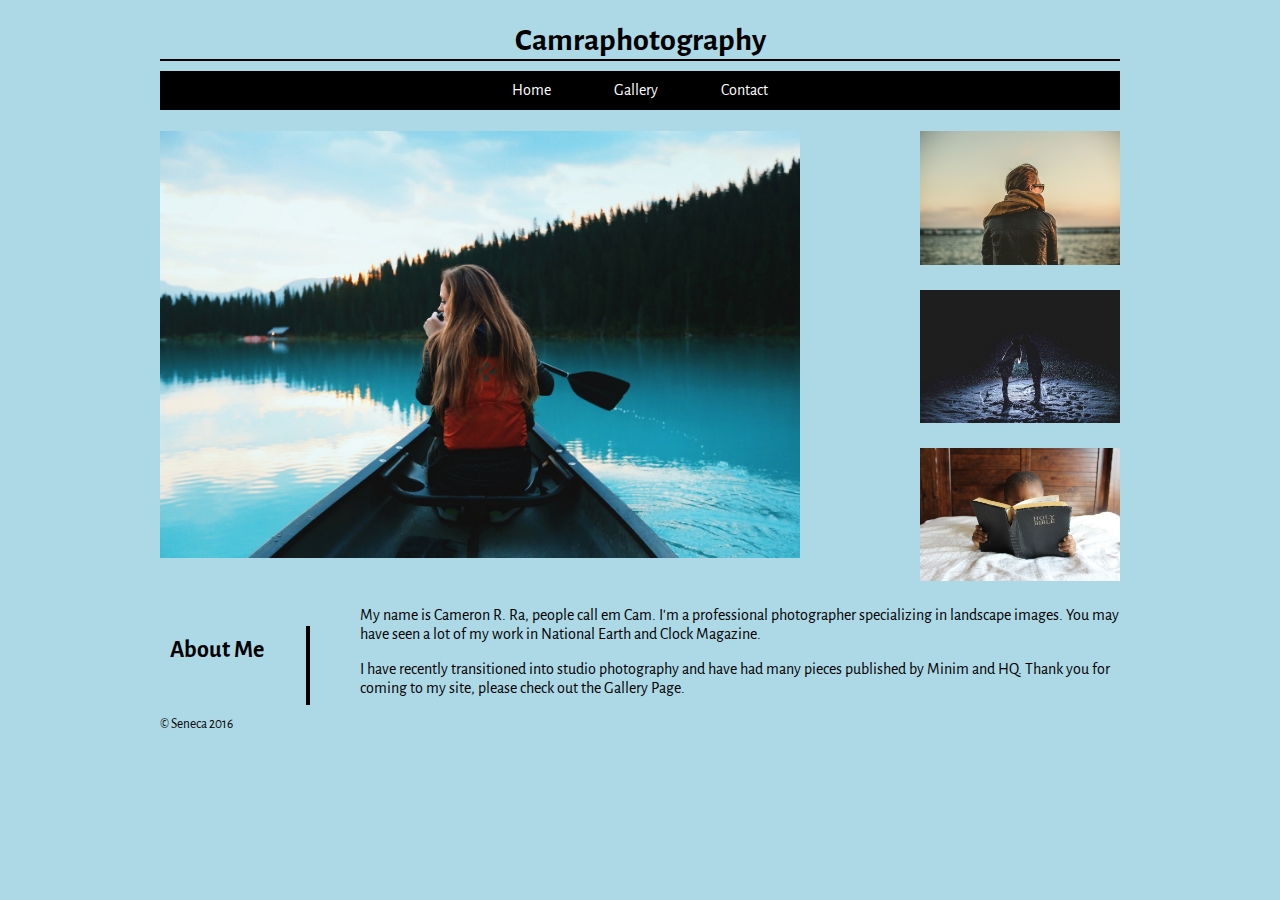
<file: index.html>
<!DOCTYPE html>
<html>
<head>
	<meta charset="UTF-8">
	<title>Cameron Photography</title>
    <link rel="stylesheet" type="text/css" href="css/main.css">
    <link href='https://fonts.googleapis.com/css?family=Alegreya+Sans' rel='stylesheet' type='text/css'>

</head>

<body>
    
    <div class="container">
    
        <header>
            <h1>Camraphotography</h1>
                <nav>
                    <ul>
                        <li><a href="index.html">Home</a></li>
                        <li><a href="gallery.html">Gallery</a></li>
                        <li><a href="contact.html">Contact</a></li>
                     </ul>
                </nav>
        </header>

        <div id="banner">
            <a href="gallery.html#image_1"><img src="imgs/gallery1.jpg" alt="Gallery Image 1" title="Gallery Image 1"></a>
        </div>
        
        <div id="samples">
            
            <ul>
                <li><a href="gallery.html#image_2"><img src="imgs/gallery2.jpg" alt="Gallery Image 2" title="Gallery Image 2"></a></li>
                <li><a href="gallery.html#image_3"><img src="imgs/gallery3.jpg" alt="Gallery Image 3" title="Gallery Image 3"></a></li>
                <li><a href="gallery.html#image_4"><img src="imgs/gallery4.jpg" alt="Gallery Image 4" title="Gallery Image 4"></a></li>
            </ul>
        
        </div>
       
       
        
        <section>
            
            <div id="aside">
                <h2>About Me</h2>
            </div>
            
            <div id="bio">
        
                <p> My name is Cameron R. Ra, people call em Cam. I'm a professional photographer specializing in landscape images. You may have seen a lot of my work in National Earth and Clock Magazine.</p>
<p>I have recently transitioned into studio photography and have had many pieces published by Minim and HQ. Thank you for coming to my site, please check out the Gallery Page.</p>
                
         </div>

            
        </section>
        
        <footer>
            <small>&copy; Seneca 2016</small>
        </footer>
     </div><!--end of container-->
</body>




</html>
</file>
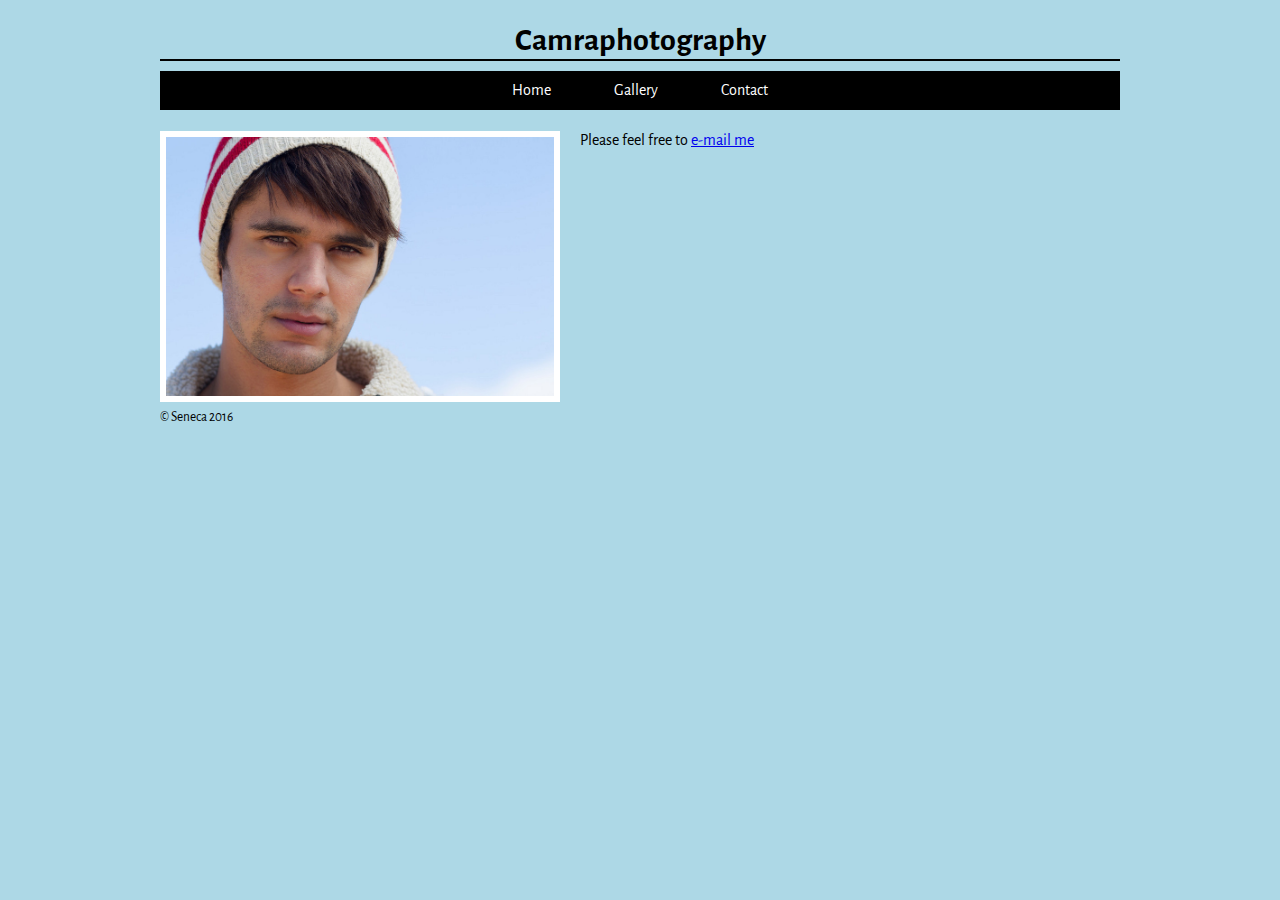
<file: contact.html>
<!DOCTYPE html>
<html>
<head>
	<meta charset="UTF-8">
	<title>Cameron Photography</title>
    <link rel="stylesheet" type="text/css" href="css/main.css">
    <link href='https://fonts.googleapis.com/css?family=Alegreya+Sans' rel='stylesheet' type='text/css'>

</head>

<body>
    
    <div class="container">
    
        <header>
            <h1>Camraphotography</h1>
                <nav>
                    <ul>
                        <li><a href="index.html">Home</a></li>
                        <li><a href="gallery.html">Gallery</a></li>
                        <li><a href="contact.html">Contact</a></li>
                     </ul>
                </nav>
        </header>

                
        <section>
           <div id="contact_pic">
            <img src="imgs/cameron.jpg" width="860" height="573" alt="photo of Cameron taken close up wearing a hat">
            </div><!--end #contact_pic--> 
         
            <div id="contact_details">
            Please feel free to <a href="mailto:cameron@gmail.com">e-mail me</a>
            </div><!--end #contact_details-->

            
        </section>
        
        <footer>
            <small>&copy; Seneca 2016</small>
        </footer>
     </div><!--end of container-->
</body>




</html>
</file>
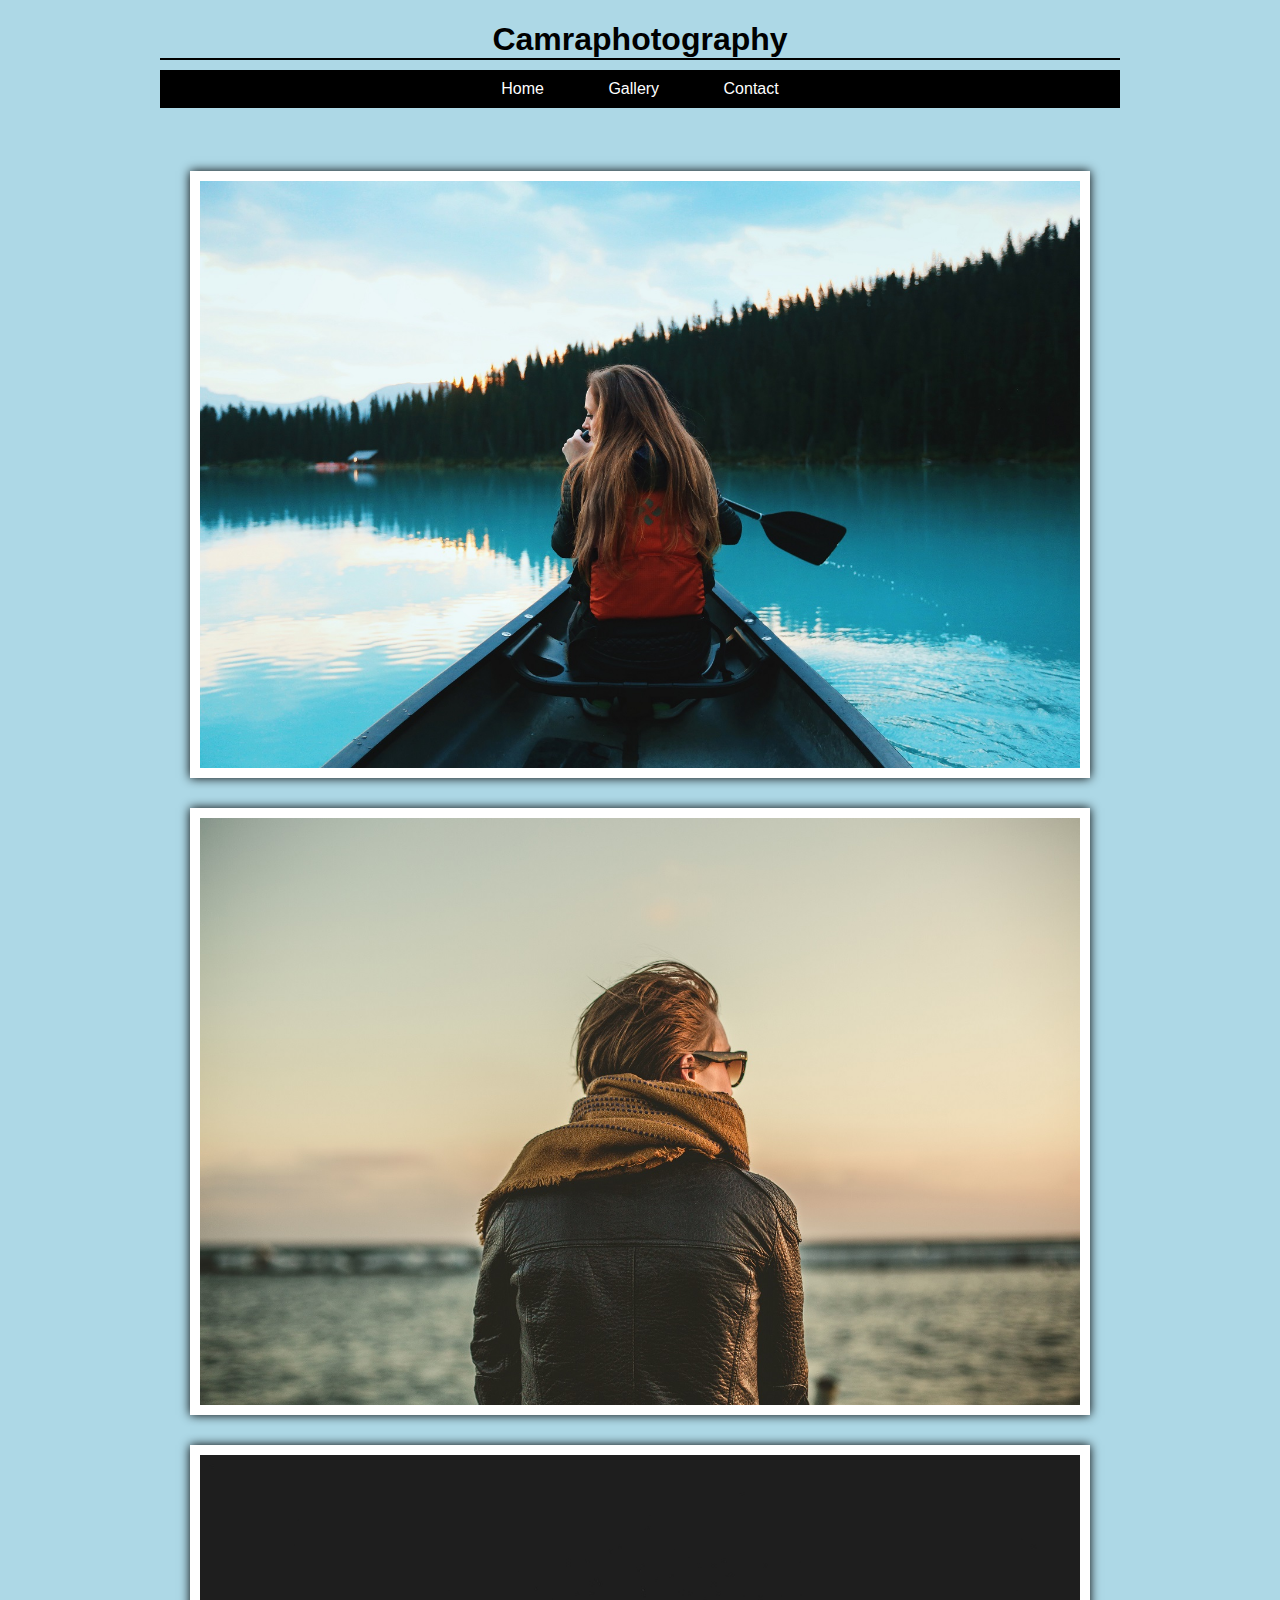
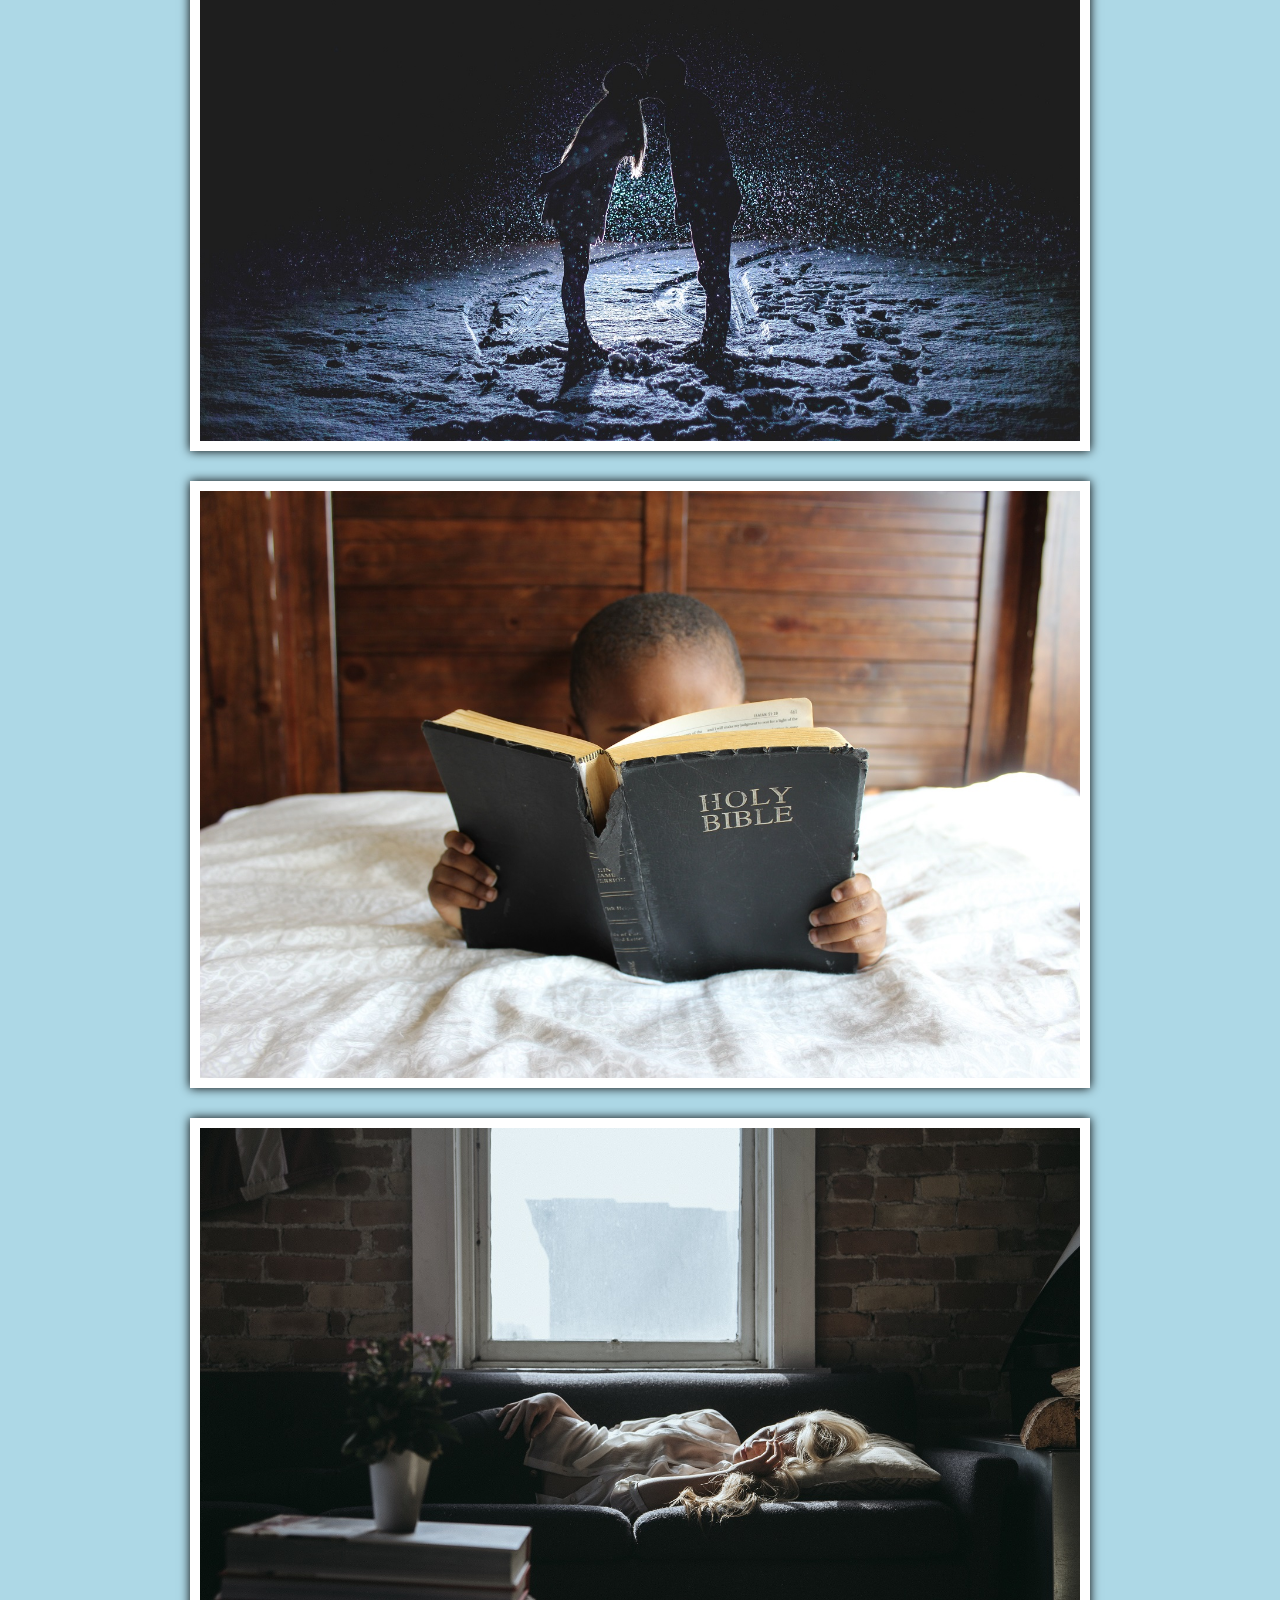
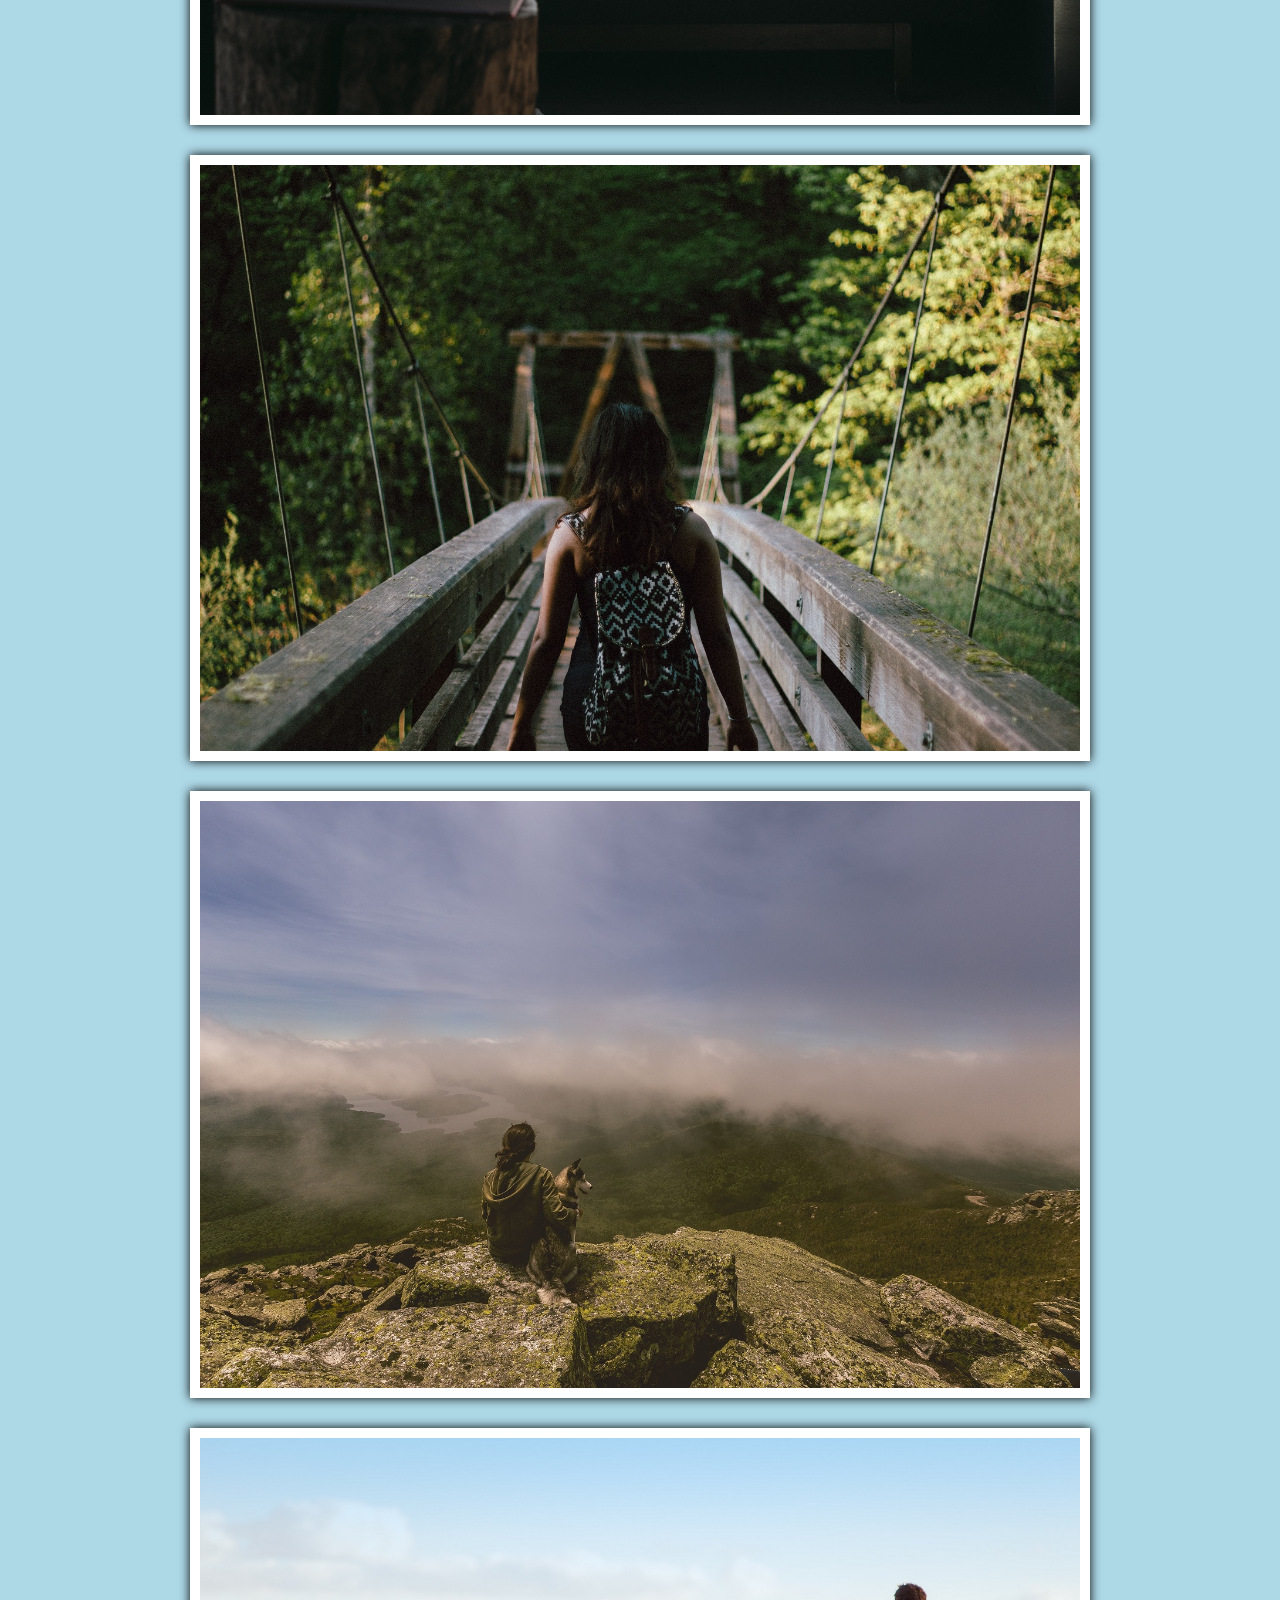
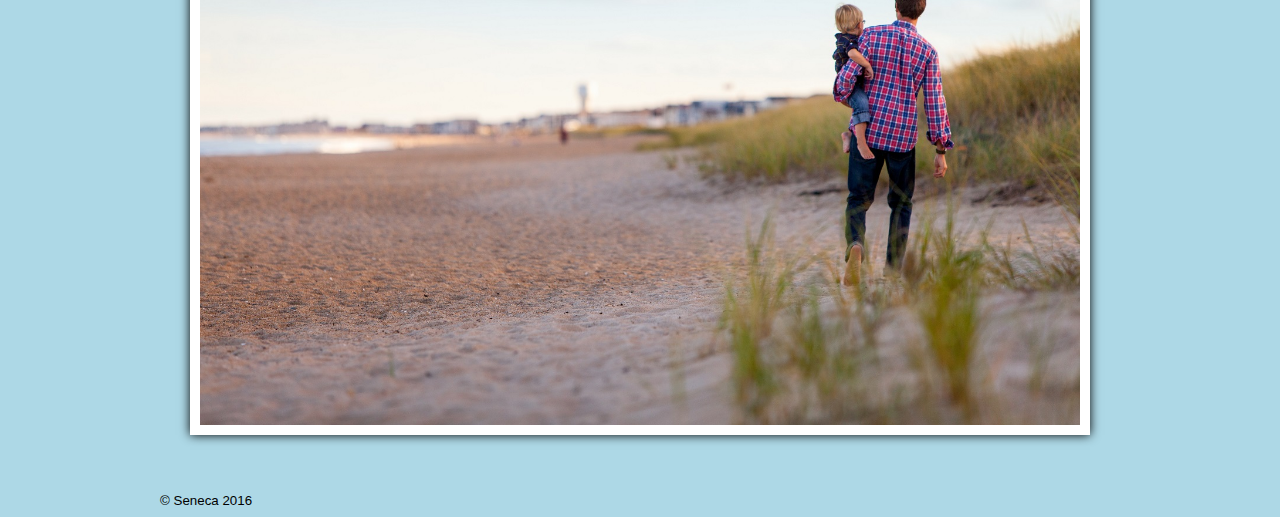
<file: gallery.html>
<!DOCTYPE html>
<html>
<head>
	<meta charset="UTF-8">
	<title>Gallery - Cameron Photography</title>
    <link rel="stylesheet" type="text/css" href="css/main.css">

</head>

<body>
    
    <div class="container">
    
        <header>
            <h1>Camraphotography</h1>
                <nav>
                    <ul>
                        <li><a href="index.html">Home</a></li>
                        <li><a href="gallery.html">Gallery</a></li>
                        <li><a href="contact.html">Contact</a></li>
                     </ul>
                </nav>
        </header>

        <ul class="gallery">
            <li id="image_1"><img src="imgs/gallery1.jpg" alt="Gallery Image 1" title="Gallery Image 1"></li>
            <li id="image_2"><img src="imgs/gallery2.jpg" alt="Gallery Image 2" title="Gallery Image 2"></li>
            <li id="image_3"><img src="imgs/gallery3.jpg" alt="Gallery Image 3" title="Gallery Image 3"></li>
            <li id="image_4"><img src="imgs/gallery4.jpg" alt="Gallery Image 4" title="Gallery Image 4"></li>
            <li id="image_5"><img src="imgs/gallery5.jpg" alt="Gallery Image 5" title="Gallery Image 5"></li>
            <li id="image_6"><img src="imgs/gallery6.jpg" alt="Gallery Image 6" title="Gallery Image 6"></li>
            <li id="image_7"><img src="imgs/gallery7.jpg" alt="Gallery Image 7" title="Gallery Image 7"></li>
            <li id="image_8"><img src="imgs/gallery8.jpg" alt="Gallery Image 8" title="Gallery Image 8"></li>
        </ul>
        
        <footer>
            <small>&copy; Seneca 2016</small>
        </footer>
     </div><!--end of container-->
</body>




</html>
</file>
<file: css/main.css>
/* Generated by less 2.5.1 */
/*font-family: 'Alegreya Sans', sans-serif;*/
* {
  box-sizing: border-box;
}
body {
  background: lightblue;
  font-family: 'Alegreya Sans', sans-serif;
}
.container {
  display: block;
  width: 960px;
  margin: auto;
}
header {
  width: 960px;
  height: 70px;
  margin-bottom: 40px;
}
header h1 {
  text-align: center;
  border-bottom: 2px solid black;
  margin-bottom: 10px;
}
header nav ul {
  background: black;
  margin: 0;
  text-align: center;
  padding: 10px;
}
header nav ul > li {
  display: inline;
  color: white;
  padding: 20px;
}
header nav ul > li > a {
  margin: 0px;
  padding: 5px 10px;
  color: white;
  text-decoration: none;
}
section {
  clear: both;
}
#aside {
  float: left;
  width: 150px;
  margin-top: 20px;
  border-right: 4px solid black;
  padding-bottom: 30px;
}
#aside > h2 {
  margin: 10px;
}
p {
  width: 100%;
  text-align: left;
  padding-left: 200px;
}
#banner img {
  width: 640px;
  height: auto;
  float: left;
  margin-bottom: 20px;
}
#samples ul li {
  float: right;
  margin-bottom: 20px;
  list-style: none;
}
#samples ul li img {
  width: 200px;
  height: auto;
}
ul.gallery {
  box-sizing: border-box;
  list-style: none;
  padding: 10px 0;
}
ul.gallery li {
  box-sizing: border-box;
  float: none;
  width: 100%;
  margin: 30px 0;
  padding: 0;
}
ul.gallery img {
  box-sizing: border-box;
  max-width: 900px;
  height: auto;
  display: block;
  margin: 0 auto;
  border: 10px solid white;
  box-shadow: 0 0 10px black;
}
#contact_pic {
  float: left;
  margin-right: 20px;
}
#contact_pic img {
  width: 400px;
  height: auto;
  border: 6px solid white;
}
footer {
  clear: both;
}
</file>
